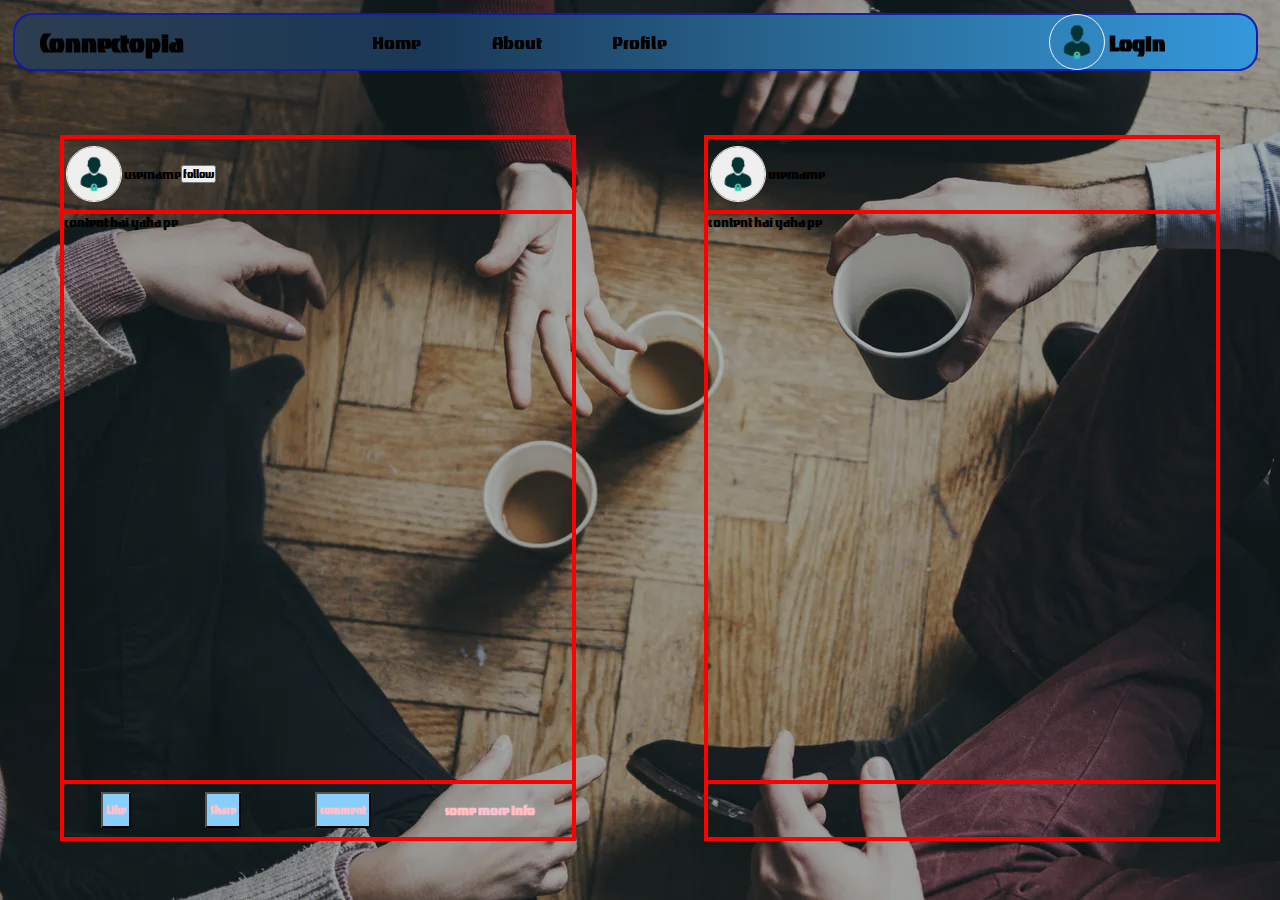
<file: index.html>
<!DOCTYPE html>
<html lang="en">
<head>
    <meta charset="UTF-8">
    <meta name="viewport" content="width=device-width, initial-scale=1.0">
    <title>Connectopia</title>
    <link rel="stylesheet" href="cssstyle.css">
</head>
<body>
    <nav>
<span id="logo">Connectopia </span>
<ul>
    <li><a href="index.html">Home</a></li>
    <li><a href="about.html">About</a></li>
    <li><a href="#">Profile</a></li>
</ul>
<img src="profile.png" alt="">
<span id="login">Login</span>
    </nav>
    <main>

        <div class="box">
            <div class="profilename"><img src="profilep.jpeg" alt="" srcset="">  <span class="name"> username</span>    <span class="follow"><button>follow</button></span></div>
            <div class="content">content hai yaha pe</div>
            <div class="options">
                <button>Like</button>
                <button>Share</button>
                <button>comment</button>
                <span class="moreinfo">some more info</span>
            </div>
        </div>
        <div class="box">
            <div class="profilename"><img src="profilep.jpeg" alt="" srcset="">  <span class="name">username</span></div>
            <div class="content">content hai yaha pe </div>
            <div class="options"></div>
        </div>

    </main>





















</body>
</html>
</file>
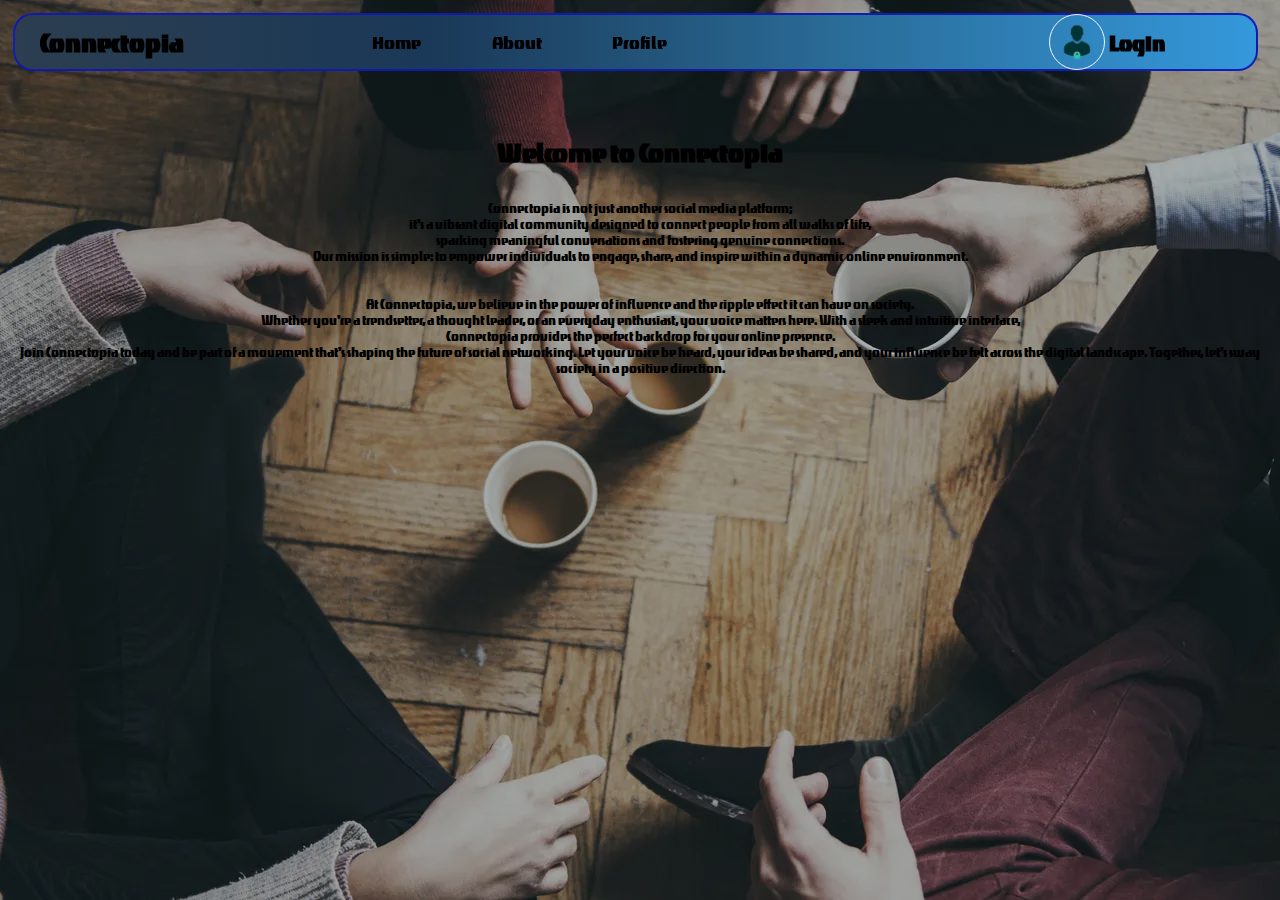
<file: about.html>
<!DOCTYPE html>
<html lang="en">
<head>
    <meta charset="UTF-8">
    <meta name="viewport" content="width=device-width, initial-scale=1.0">
    <title>Connectopia</title>
    <link rel="stylesheet" href="cssstyle.css">
</head>
<body>
    <nav>
<span id="logo">Connectopia </span>
<ul>
    <li><a href="index.html">Home</a></li>
    <li><a href="about.html">About</a></li>
    <li><a href="#">Profile</a></li>
</ul>
<img src="profile.png" alt="">
<span id="login">Login</span>
    </nav>
    <main>

    </main>
<center>
<h1>Welcome to Connectopia</h1>
<br><br>
   <p>

       Connectopia is not just another social media platform;<br> it's a vibrant digital community designed to connect people from all walks of life,<br> sparking meaningful conversations and fostering genuine connections. <br>Our mission is simple: to empower individuals to engage, share, and inspire within a dynamic online environment.
   </p>
   <br><br>
<p>

    At Connectopia, we believe in the power of influence and the ripple effect it can have on society. <br> Whether you're a trendsetter, a thought leader, or an everyday enthusiast, your voice matters here. With a sleek and intuitive interface,<br> Connectopia provides the perfect backdrop for your online presence.
</p>
    <p>

        Join Connectopia today and be part of a movement that's shaping the future of social networking. Let your voice be heard, your ideas be shared, and your influence be felt across the digital landscape. Together, let's sway society in a positive direction.
    </p>
    


</center>















</body>
</html>
</file>
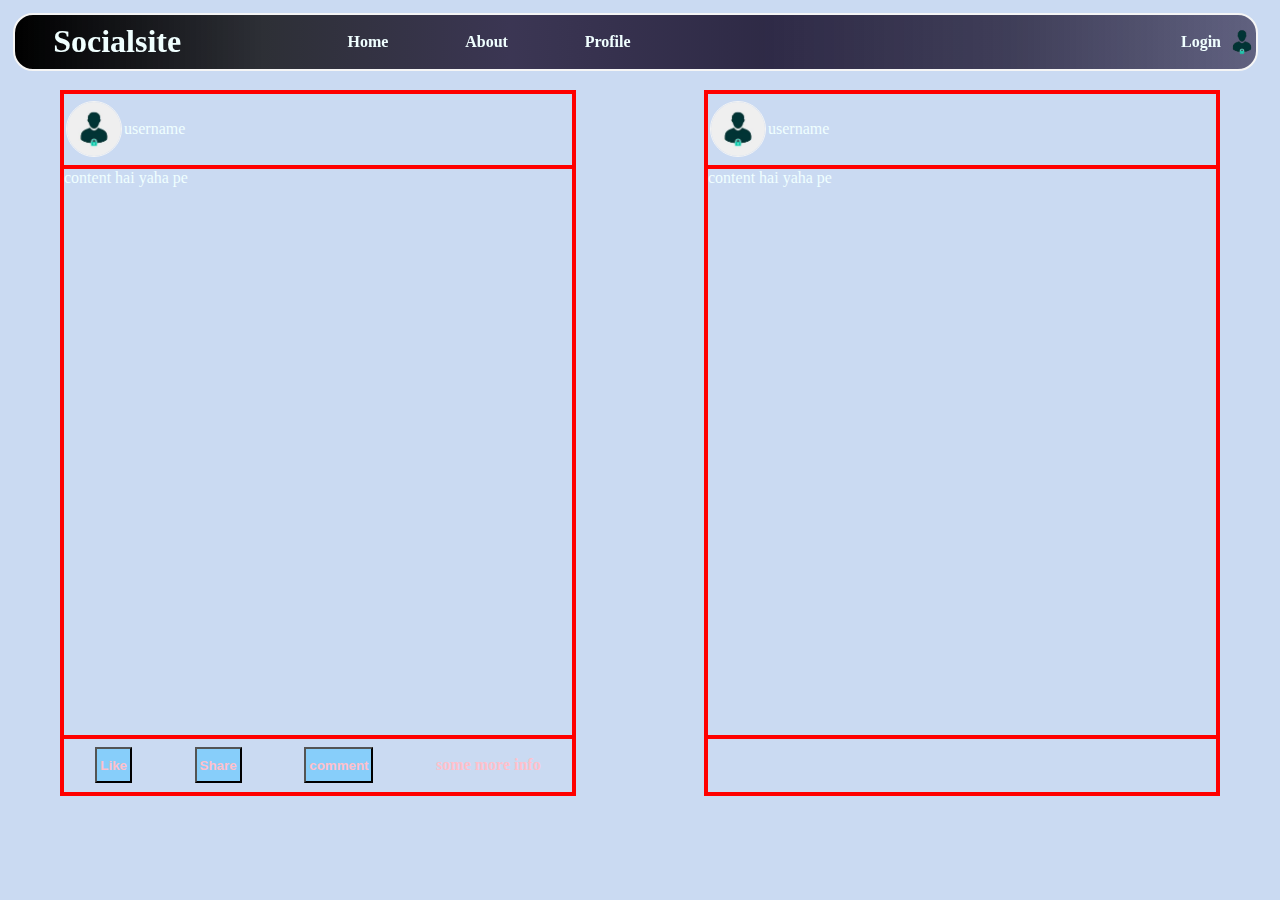
<file: home.html>
<!DOCTYPE html>
<html lang="en">
<head>
    <meta charset="UTF-8">
    <meta name="viewport" content="width=device-width, initial-scale=1.0">
    <title>HOME</title>
    <link rel="stylesheet" href="style.css">
</head>
<body>
    <nav>
<span class="mediadisplay">Socialsite</span>


<ul>
    <li>Socialsite</li>
    <li>Home</li>
    <li>About</li>
    <li >Profile</li>
    
    <li class="lastli"> Login</li>
    <img src="profile.png" alt="no nono no" srcset="">

</ul>
<div class="hamburger" onclick="toggleMenu()">
    <svg class="icon" width="30" height="30" viewBox="0 0 30 30" fill="none" xmlns="http://www.w3.org/2000/svg">
        <path class="line1" d="M5 7.5H25" stroke="azure" stroke-width="2" stroke-linecap="round" stroke-linejoin="round"/>
        <path class="line2" d="M5 15H25" stroke="azure" stroke-width="2" stroke-linecap="round" stroke-linejoin="round"/>
        <path class="line3" d="M5 22.5H25" stroke="azure" stroke-width="2" stroke-linecap="round" stroke-linejoin="round"/>
    </svg>
</div>
    </nav>

 
    <main>
    <div class="box">
        <div class="profilename"><img src="profilep.jpeg" alt="" srcset="">  <span class="name"> username</span></div>
        <div class="content">content hai yaha pe</div>
        <div class="options">
            <button>Like</button>
            <button>Share</button>
            <button>comment</button>
            <span class="moreinfo">some more info</span>
        </div>
    </div>
    <div class="box">
        <div class="profilename"><img src="profilep.jpeg" alt="" srcset="">  <span class="name">username</span></div>
        <div class="content">content hai yaha pe </div>
        <div class="options"></div>
    </div>
    </main>
    <script src="script.js"></script>
</body>
</html>
</file>
<file: cssstyle.css>
@import url('https://fonts.googleapis.com/css2?family=Tac+One&display=swap');
*{
    margin: 0;
    padding: 0;
    /* background-color:aliceblue; */
    font-family:  "Tac One", sans-serif;;
}
body{
    background-image:linear-gradient(rgba(0, 0, 0, 0.3), rgba(0, 0, 0, 0.3)), url("back.webp");
    position: relative;
}

nav{
    display: flex;
    align-items: center;
    justify-content: flex-start;
    flex-direction: row;
    width: 97vw;
    height: 6vh;
    border: 2px solid rgba(16, 24, 178, 0.948);
    border-radius: 20px;
    /* background-color: aqua; */
    background: linear-gradient(to right, #2c3e50,#1a3857, #2a6c98,#3498db); 
    margin: 1vw;
    position: fixed;
}
#logo{
    margin: 2vw;
    width: 20vw;
    font-weight: 800;
    font-size: 2rem;
    background-color: transparent;

}
nav ul{
    display: flex;
    align-items: center;
    justify-content: space-around;
    flex-direction: row;
    margin: 2vw;
    width: 30vw;
    background-color: transparent;
}
nav ul li{
    list-style-type: none;
    background-color: transparent;
}
nav ul li a{
    text-decoration: none;
    font-weight: 500;
    font-size: 1.4rem;
    color:black;
    background-color: transparent;
    transition: all 1s linear;
}
nav ul li a:hover{
    color: rgb(129, 3, 254);
    font-size: 1.5rem;
}
#login{
    margin: 2vw;
    
    font-weight: 600;
    font-size: 1.7rem;
    width: 10vw;
    margin-left: 2px;
    background-color: transparent;
    transition: all 0.3s linear;
}
#login:hover{
    /* color: rgb(129, 3, 254); */
    font-size: 1.9rem;
}
nav img{
    margin: 2px;
    margin-left: 25vw;
    height: 6vh;
    border: 1px solid whitesmoke;
    border-radius: 50%;
    background-color: transparent;
    
}

/* 
main{
    padding-top: 30vh;
    padding: 5vw;
} */
main{
    display: flex;
    align-items: center;
    justify-content: center;
    flex-direction: row;
    gap: 10vw;
    /* margin-top: 30vh; */
    padding-top: 15vh;
}
.box{
    width: 40vw;
    height:78vh;
    border: 2px solid red;
    display: flex;
    flex-direction: column;
}
.profilename{
    border: 2px solid red;
    height:8vh;
    display: flex;
    align-items: center;
    justify-content: flex-start;
    flex-direction: row;

}
.profilename img{
    margin: 2px;
    height: 6vh;
    border: 1px solid whitesmoke;
    border-radius: 50%;
}
.content{
    border: 2px solid red;
    height:64vh;

}
.options{
    border: 2px solid red;
height:6vh;
display: flex;
align-items: center;
justify-content: space-around;
flex-direction: row;
}
.options button{
    color: pink;
    height: 4vh;
    padding: 3px;
    background: lightskyblue;
    font-weight: 600;
    
}
.moreinfo{
    font-weight: 600;
    color: pink;

}
</file>
<file: style.css>
* {
    margin: 0;
    padding: 0;
    color: azure;
}
body{
    background-color: rgba(44, 108, 204, 0.251);
}
nav {
    display: flex;
    position: fixed;
    border: 2px solid whitesmoke;
    border-radius: 20px;
    width: 97vw;
    margin: 1vw;
    height: 6vh;
    color: aliceblue;
    background: linear-gradient(to right, black, rgba(10, 9, 12, 0.821), rgba(27, 17, 48, 0.821), rgba(12, 3, 32, 0.821), rgba(9, 1, 28, 0.721), rgba(12, 1, 37, 0.556));
}

nav ul {
    display: flex;
    flex-direction: row;
    align-items: center;
    justify-content: flex-start;
    background-color: transparent;
    border-radius: 20px;
}

nav ul li {
    list-style: none;
    margin: 3vw;
    background-color: transparent;
    font-weight: 600;
    transition: all 0.5s linear;
}

nav ul li:hover {
    color: aqua;
    animation: pushup 1s 1s alternate infinite;
}

nav ul :first-child {
    font-weight: 800;
    font-size: 2rem;
    margin-right: 10vw;
    animation: pushup 1s 2s alternate-reverse infinite;
}

nav ul .lastli {
    margin-left: 40vw;
    margin-right: 2px;
}
@keyframes pushup {
    0%{
        transform: translateY(0);
    }
    100%{
        transform: translateY(-3px);
    }
}
nav ul img {
    margin-left: 0;
    width: 3vw;
    border-radius: 50%;
}
.hamburger{
    display: none;
}
.mediadisplay{
    display: none;
}
main{
    display: flex;
    align-items: center;
    justify-content: center;
    flex-direction: row;
    gap: 10vw;
    /* margin-top: 30vh; */
    padding-top: 10vh;
}
.box{
    width: 40vw;
    height:78vh;
    border: 2px solid red;
    display: flex;
    flex-direction: column;
}
.profilename{
    border: 2px solid red;
    height:8vh;
    display: flex;
    align-items: center;
    justify-content: flex-start;
    flex-direction: row;

}
.profilename img{
    margin: 2px;
    height: 6vh;
    border: 1px solid whitesmoke;
    border-radius: 50%;
}
.content{
    border: 2px solid red;
    height:64vh;

}
.options{
    border: 2px solid red;
height:6vh;
display: flex;
align-items: center;
justify-content: space-around;
flex-direction: row;
}
.options button{
    color: pink;
    height: 4vh;
    padding: 3px;
    background: lightskyblue;
    font-weight: 600;
    
}
.moreinfo{
    font-weight: 600;
    color: pink;

}
/* Media Query for screens less than 800px */
@media screen and (max-width: 800px) {
    nav {
        width: 100%;
    }
    .mediadisplay{
        margin: 3vw;
    background-color: transparent;
    display: contents;
    display: flex;
    align-items: center;
    justify-content: center;
    transition: all 0.5s linear;
    font-weight: 800;
    font-size: 2rem;
    margin-right: 10vw;
    animation: pushup 1s 2s alternate-reverse infinite;
    }
    nav ul {
        flex-direction: column;
        align-items: flex-start;
        display: none; 
        position: absolute;
        top: 0;
        left: 0;
        width: 50%;
        background: linear-gradient(to right, black, rgba(10, 9, 12, 0.821), rgba(27, 17, 48, 0.821), rgba(12, 3, 32, 0.821), rgba(9, 1, 28, 0.721), rgba(12, 1, 37, 0.556));
        z-index: 999;
    }
    nav ul :first-child {
        display: none;
    }
    nav ul.active {
        display: flex; 
    }
    
    nav ul li {
        margin: 20px;
    }
    nav ul img{
        margin-left: 10px;
    width: 4vh;
    border-radius: 50%;
    }
    nav ul .lastli {
        margin-left: 20px;
        margin-right: 2px;
    }
    
    .hamburger {
        display: block;
        position: fixed;
        top: 20px;
        right: 20px;
        cursor: pointer;
        z-index: 1000;
    }
  
.icon .line1 {
    transform-origin: center;
    transition: transform 0.3s ease-in-out;
}

.icon .line2 {
    transition: opacity 0.3s ease-in-out;
}

.icon .line3 {
    transform-origin: center;
    transition: transform 0.3s ease-in-out;
}

/* Cross Icon */
.cross .line1 {
    transform: rotate(45deg) translate(5px, 5px);
}

.cross .line2 {
    opacity: 0;
}

.cross .line3 {
    transform: rotate(-45deg) translate(5px, -5px);
}
main{
    display: flex;
    align-items: center;
    justify-content: center;
    flex-direction: column;
    gap: 3vh;
    /* margin-top: 30vh; */
    padding-top: 10vh;
}
.box{
    width: 80vw;
    height:70vh;
    
}
}
</file>
